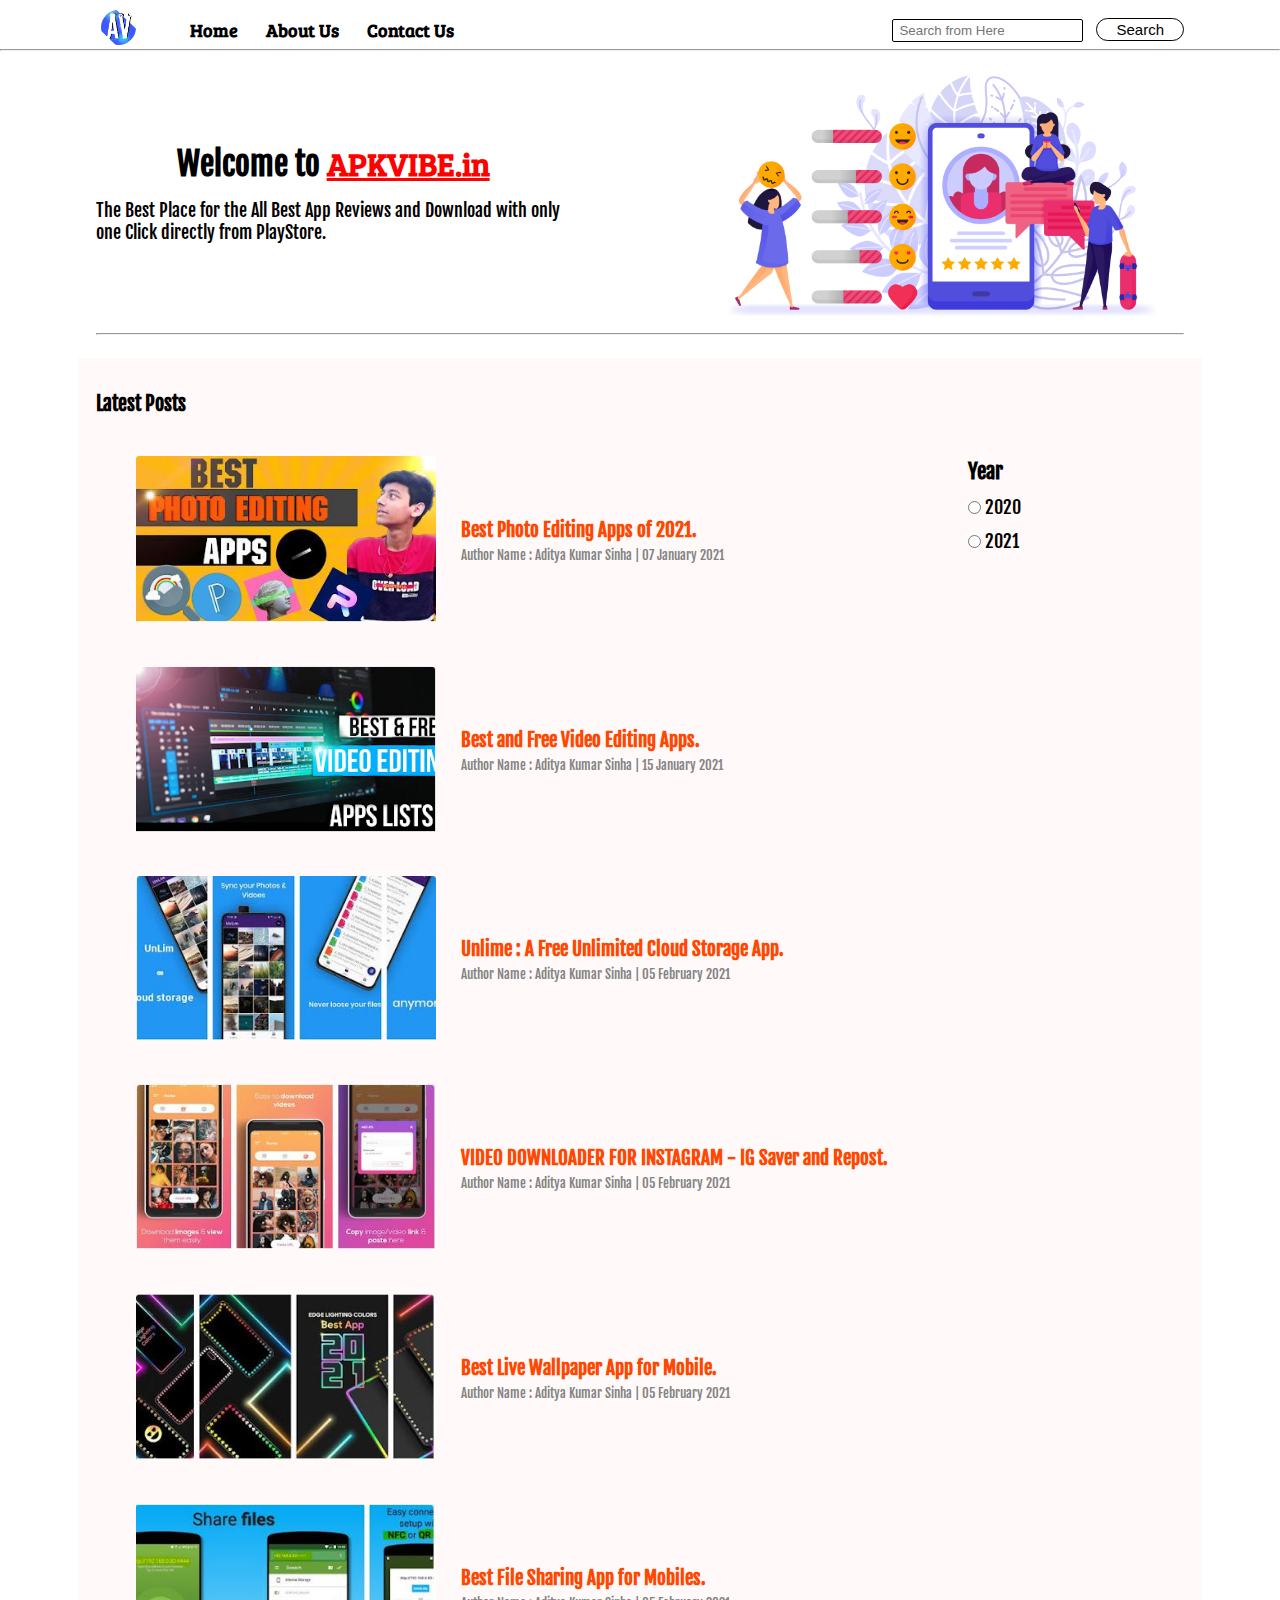
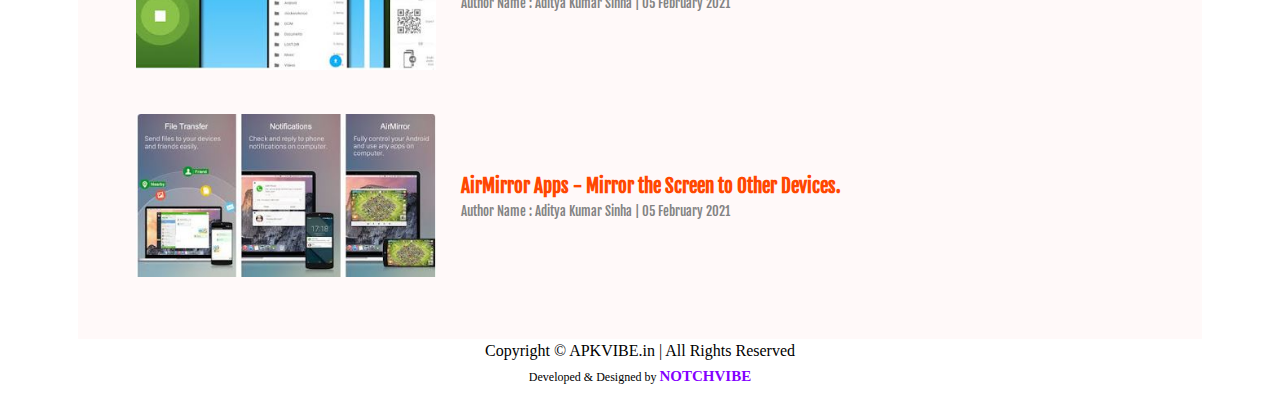
<file: index.html>
<!DOCTYPE html>
<html lang="en">

<head>
    <meta charset="UTF-8">
    <meta http-equiv="X-UA-Compatible" content="IE=edge">
    <meta name="viewport" content="width=device-width, initial-scale=1.0">
    <link rel="stylesheet" href="css/utils.css">
    <link rel="stylesheet" href="css/style.css">
    <link rel="stylesheet" href="css/mobile.css">
    <title>APKVIBE | Best Place for App Review</title>
    <meta name="description" content="A best place to Read the Best & Genuine App Review given by the Gemuine Users.">
    <link rel="shortcut icon" href="/img/LG.png" type="image/x-icon">
</head>

<body>
    <!-- NAVIGATION DESIGN START -->
    <nav class="navigation max-width-1 m-auto">
        <div class="nav-left">
            <a href="/">
                <img class="logo" src="img/LG.png" alt="APKVIBE Logo">
            </a>
            <ul>
                <li><a href="/index.html">Home</a> </li>
                <li><a href="#">About Us</a> </li>
                <li><a href="/contact.html">Contact Us</a> </li>
            </ul>
        </div>
        <div class="nav-right">
            <form action="/search.html" method="get">
                <input class="form-input" type="text" name="query" placeholder="Search from Here">
                <button class="btn">Search</button>
            </form>
        </div>
    </nav>
<hr>
    <!-- NAVIGATION SECTION END -->

    <!-- CONTENT SECTION START -->
    <div class="content max-width-1 m-auto my-2">

        <div class="content-left">
            <h1>Welcome to <span><a href="https://www.apkvibe.in/">APKVIBE.in</a></span> </h1>
            <p>The Best Place for the All Best App Reviews and Download with only one Click directly from PlayStore.</p>
        </div>
        <div class="content-right">
            <img src="img/bg1.jpg" alt="APKVibe Home Image">
        </div>
    </div>
    <div class="max-width-1 m-auto">
        <hr>
    </div>


    <div class="home-articles max-width-1 m-auto font1">
        <div class="year-box">
            <h3>Year</h3>
            <div>
                <input type="radio" name="year" id=""> 2020
            </div>
            <div>
                <input type="radio" name="year" id=""> 2021
            </div>

        </div>

        <h2>Latest <span> Posts </span></h2>

        <div class="home-article">
            <div class="div-home-article-img">
                <img src="/post1.JPG" alt="Best Photo Editing App by APKVIBE">

            </div>
            <div class="home-article-content font1">
                <a href="/blogpost.html">
                    <h3>Best Photo Editing Apps of 2021.</h3>
                </a>

                <span>Author Name : Aditya Kumar Sinha | 07 January 2021</span>
            </div>
        </div>
        <div class="home-article">
            <div class="div-home-article-img">
                <img src="/post7.png" alt="Best and Free Video Editing Apps by APKVIBE">

            </div>
            <div class="home-article-content font1">
                <a href="/blogpost.html">
                    <h3>Best and Free Video Editing Apps.</h3>
                </a>

                <span>Author Name : Aditya Kumar Sinha | 15 January 2021</span>
            </div>
        </div>
        <div class="home-article">
            <div class="div-home-article-img">
                <img src="/post4.JPG" alt="Unlime App Review by APKVIBE">

            </div>
            <div class="home-article-content font1">
                <a href="/blogpost.html">
                    <h3>Unlime : A Free Unlimited Cloud Storage App.</h3>
                </a>

                <span>Author Name : Aditya Kumar Sinha | 05 February 2021</span>
            </div>
        </div>
        <div class="home-article">
            <div class="div-home-article-img">
                <img src="/post2.JPG" alt="VIDEO DOWNLOADER FOR Instagram App Review by APKVIBE">

            </div>
            <div class="home-article-content font1">
                <a href="/blogpost.html">
                    <h3>VIDEO DOWNLOADER FOR INSTAGRAM - IG Saver and Repost.</h3>
                </a>

                <span>Author Name : Aditya Kumar Sinha | 05 February 2021</span>
            </div>
        </div>
        <div class="home-article">
            <div class="div-home-article-img">
                <img src="/post5.JPG" alt="Best Live Wallpaper App for Mobile by APKVIBE">

            </div>
            <div class="home-article-content font1">
                <a href="/blogpost.html">
                    <h3>Best Live Wallpaper App for Mobile.</h3>
                </a>

                <span>Author Name : Aditya Kumar Sinha | 05 February 2021</span>
            </div>
        </div>
        <div class="home-article">
            <div class="div-home-article-img">
                <img src="/post6.JPG" alt="Best Photo Editing App by APKVIBE">

            </div>
            <div class="home-article-content font1">
                <a href="/blogpost.html">
                    <h3>Best File Sharing App for Mobiles.</h3>
                </a>

                <span>Author Name : Aditya Kumar Sinha | 05 February 2021</span>
            </div>
        </div>
        <div class="home-article">
            <div class="div-home-article-img">
                <img src="/post3.JPG" alt="Airmirror app review by APKVIBE">

            </div>
            <div class="home-article-content font1">
                <a href="/blogpost.html">
                    <h3>AirMirror Apps - Mirror the Screen to Other Devices.</h3>
                </a>

                <span>Author Name : Aditya Kumar Sinha | 05 February 2021</span>
            </div>
        </div>

    </div>


    <!-- CONTENT DESIGN END -->





    <!-- FOOTER DESIGN START-->
    <div class="footer max-width-2 m-auto">
        Copyright &copy; APKVIBE.in | All Rights Reserved <span> Developed & Designed by <a target="_blank"
                href="https://www.instagram.com/notchvibe/">NOTCHVIBE</a></span>
    </div>
    <!-- FOOTER DESIGN END-->
</body>

</html>
</file>
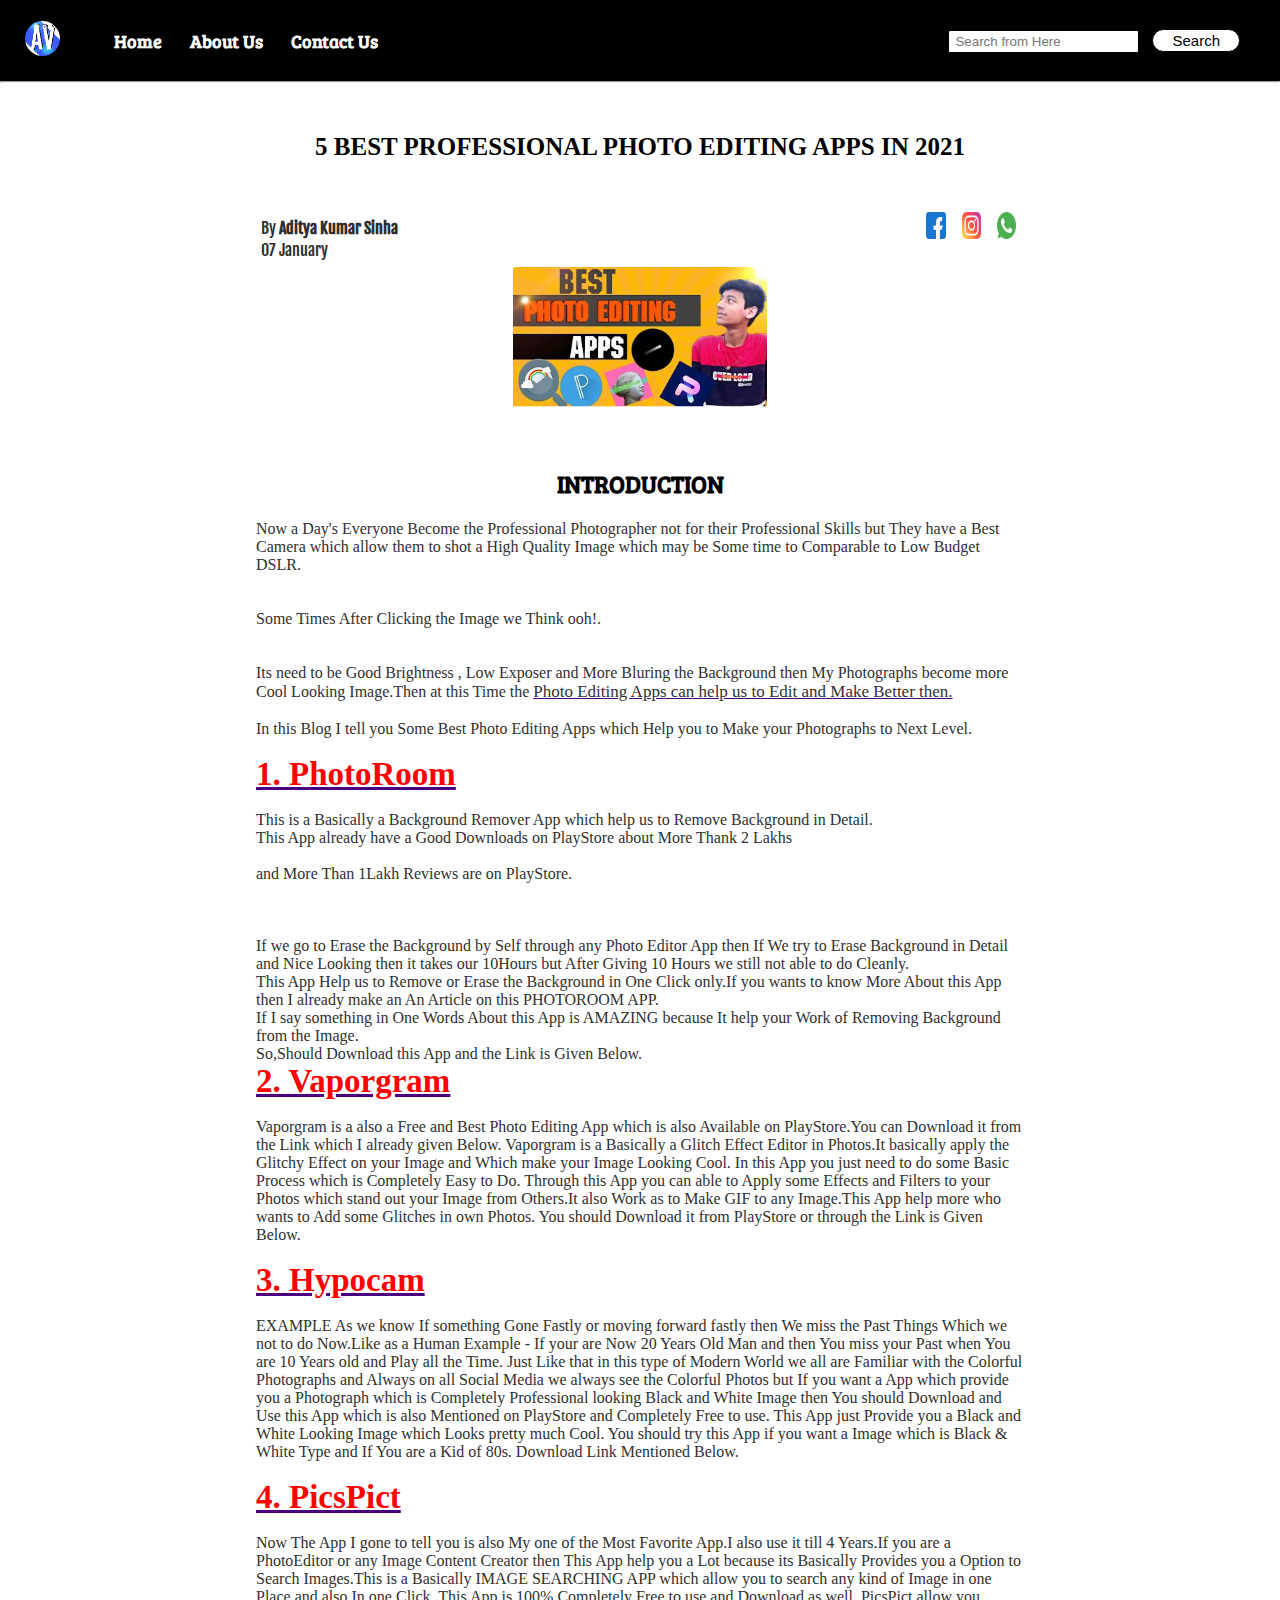
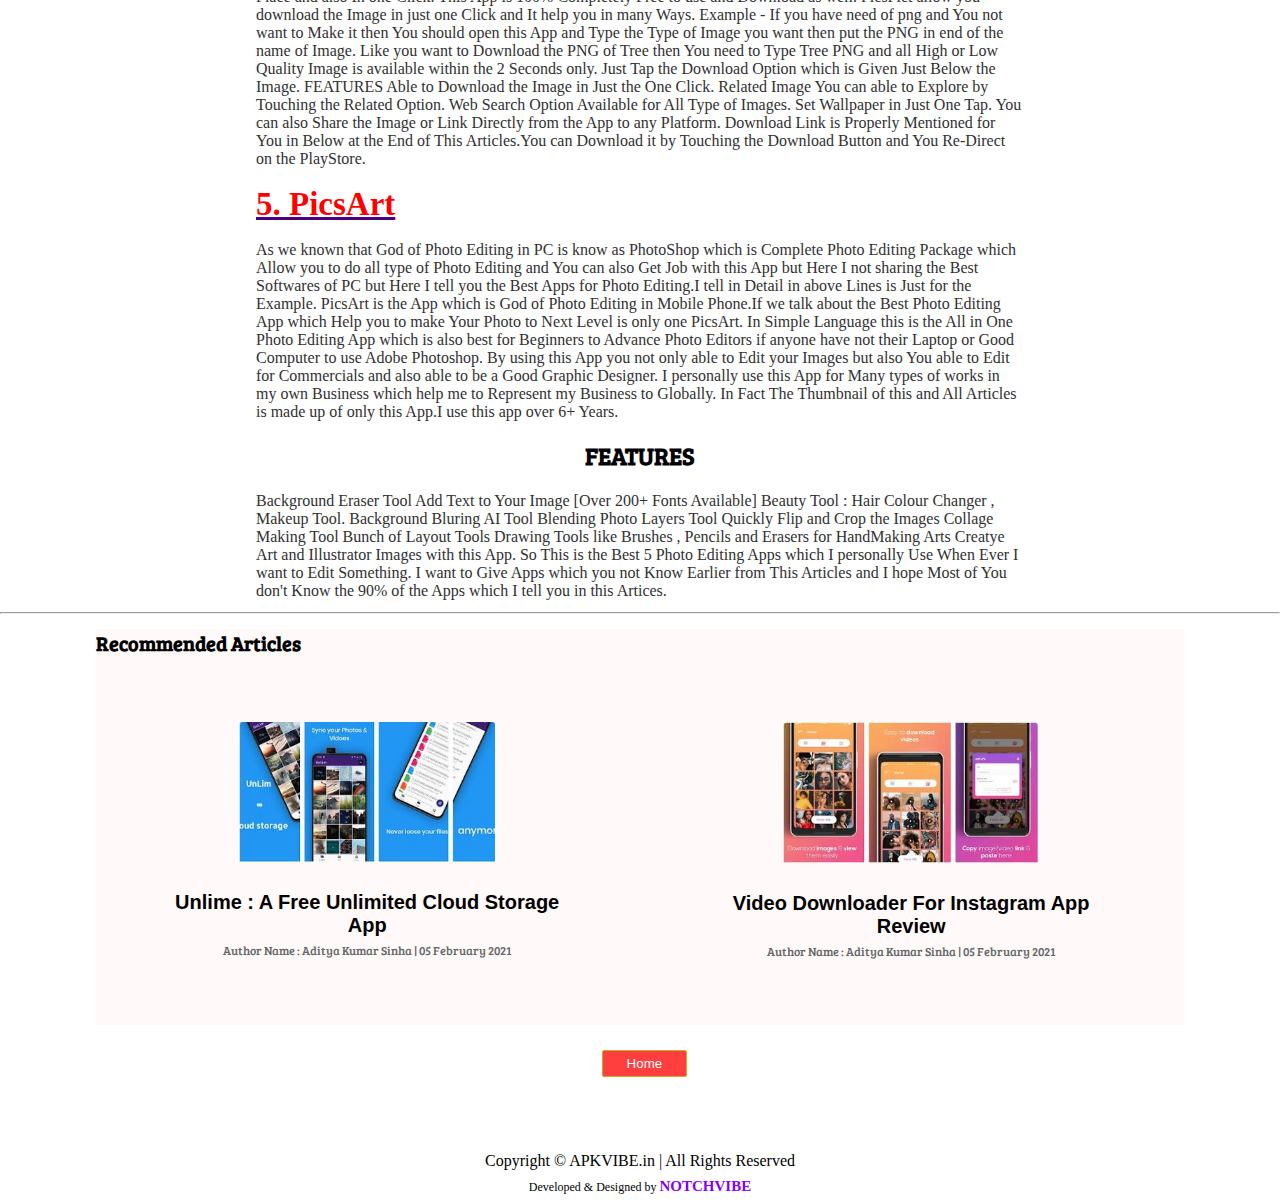
<file: blogpost.html>
<!DOCTYPE html>
<html lang="en">

<head>
    <meta charset="UTF-8">
    <meta http-equiv="X-UA-Compatible" content="IE=edge">
    <meta name="viewport" content="width=device-width, initial-scale=1.0">
    <link rel="stylesheet" href="css/utils.css">
    <link rel="stylesheet" href="css/style.css">
    <link rel="stylesheet" href="css/blogpost.css">
    <link rel="stylesheet" href="css/post-responsive.css">
    <title>APKVIBE | Best Place for App Review</title>
    <meta name="description" content="A best place to Read the Best & Genuine App Review given by the Gemuine Users.">
    <link rel="shortcut icon" href="/img/LG.png" type="image/x-icon">
</head>

<body>
    <!-- NAVIGATION DESIGN START -->
    <nav class="navigation">
        <div class="nav-left">
            <a href="/">
                <img class="logo" src="img/LG.png" alt="APKVIBE Logo">
            </a>
            <ul>
                <li><a href="/index.html">Home</a> </li>
                <li><a href="#">About Us</a> </li>
                <li><a href="/contact.html">Contact Us</a> </li>
            </ul>
        </div>
        <div class="nav-right">
            <form action="/search.html" method="get">
                <input class="form-input" type="text" name="query" placeholder="Search from Here">
                <button class="btn">Search</button>
            </form>
        </div>
    </nav>
    <!-- NAVIGATION DESIGN END -->

    <!-- CONTENT DESIGN START -->
    <hr>
    <div class="m-auto blog-post-content max-width-2 my-2 ">

        <h1 class="font1">5 Best Professional Photo Editing Apps in 2021</h1>
        <div class="blogpost-meta">
            <div class="author-info">
                <div>
                    By <b>Aditya Kumar Sinha
                    </b>
                </div>
                <div> 07 January</div>
            </div>
            <div class="social">
                <div><img src="img/social/facebook.png" alt="facebook"></div>
                <div><img src="img/social/instagram.png" alt="instagram"></div>
                <div><img src="img/social/whatsapp.png" alt="whatsapp"></div>
            </div>
        </div>
        <img src="post1.JPG" alt="5 Best Professional Photo Editing Apps in 2021">
        <h5>Introduction</h5>
        <p>Now a Day's Everyone Become the Professional Photographer not for their Professional Skills but They have a
            Best Camera which allow them to shot a High Quality Image which may be Some time to Comparable to Low Budget
            DSLR.
            <br>
            <br>
            <br>
            Some Times After Clicking the Image we Think ooh!.
            <br>
            <br>
            <br>
            Its need to be Good Brightness , Low Exposer and More Bluring the Background then My Photographs become more
            Cool Looking Image.Then at this Time the <span> Photo Editing Apps can help us to Edit and Make Better
                then.</span>
            <br>
            <br>
            In this Blog I tell you Some Best Photo Editing Apps which Help you to Make your Photographs to Next Level.
            <br>
            <br>
            <span class="h1"> 1. PhotoRoom </span>
            <br>
            <br>
            This is a Basically a Background Remover App which help us to Remove Background in Detail.
            <br>
            This App already have a Good Downloads on PlayStore about More Thank 2 Lakhs
            <br>
            <br>
            and More Than 1Lakh Reviews are on PlayStore.
            <br>
            <br>
            <br>
            <br>
            If we go to Erase the Background by Self through any Photo Editor App then If We try to Erase Background in
            Detail and Nice Looking then it takes our 10Hours but After Giving 10 Hours we still not able to do Cleanly.
            <br>
            This App Help us to Remove or Erase the Background in One Click only.If you wants to know More About this
            App then I already make an An Article on this PHOTOROOM APP.
            <br>
            If I say something in One Words About this App is AMAZING because It help your Work of Removing Background
            from the Image.
            <br>
            So,Should Download this App and the Link is Given Below.
            <br>
            <span class="h1"> 2. Vaporgram </span>
            <br>
            <br>
            Vaporgram is a also a Free and Best Photo Editing App which is also Available on PlayStore.You can Download
            it from the Link which I already given Below.

            Vaporgram is a Basically a Glitch Effect Editor in Photos.It basically apply the Glitchy Effect on your
            Image and Which make your Image Looking Cool.

            In this App you just need to do some Basic Process which is Completely Easy to Do.

            Through this App you can able to Apply some Effects and Filters to your Photos which stand out your Image
            from Others.It also Work as to Make GIF to any Image.This App help more who wants to Add some Glitches in
            own Photos.

            You should Download it from PlayStore or through the Link is Given Below.
            <br>
            <br>
            <span class="h1"> 3. Hypocam</span>

            <br>
            <br>
            EXAMPLE

            As we know If something Gone Fastly or moving forward fastly then We miss the Past Things Which we not to do
            Now.Like as a Human Example - If your are Now 20 Years Old Man and then You miss your Past when You are 10
            Years old and Play all the Time.
            Just Like that in this type of Modern World we all are Familiar with the Colorful Photographs and Always on
            all Social Media we always see the Colorful Photos but If you want a App which provide you a Photograph
            which is Completely Professional looking Black and White Image then You should Download and Use this App
            which is also Mentioned on PlayStore and Completely Free to use.

            This App just Provide you a Black and White Looking Image which Looks pretty much Cool.

            You should try this App if you want a Image which is Black & White Type and If You are a Kid of 80s.

            Download Link Mentioned Below.

            <br>
            <br>

            <span class="h1"> 4. PicsPict</span>
            <br>
            <br>
            Now The App I gone to tell you is also My one of the Most Favorite App.I also use it till 4 Years.If you are
            a PhotoEditor or any Image Content Creator then This App help you a Lot because its Basically Provides you a
            Option to Search Images.This is a Basically IMAGE SEARCHING APP which allow you to search any kind of Image
            in one Place and also In one Click.

            This App is 100% Completely Free to use and Download as well.

            PicsPict allow you download the Image in just one Click and It help you in many Ways.



            Example -

            If you have need of png and You not want to Make it then You should open this App and Type the Type of Image
            you want then put the PNG in end of the name of Image.

            Like you want to Download the PNG of Tree then You need to Type Tree PNG and all High or Low Quality Image
            is available within the 2 Seconds only.

            Just Tap the Download Option which is Given Just Below the Image.

            FEATURES
            Able to Download the Image in Just the One Click.
            Related Image You can able to Explore by Touching the Related Option.
            Web Search Option Available for All Type of Images.
            Set Wallpaper in Just One Tap.
            You can also Share the Image or Link Directly from the App to any Platform.
            Download Link is Properly Mentioned for You in Below at the End of This Articles.You can Download it by
            Touching the Download Button and You Re-Direct on the PlayStore.

            <br>
            <br>
            <span class="h1"> 5. PicsArt </span> <br>
            <br>
            As we known that God of Photo Editing in PC is know as PhotoShop which is Complete Photo Editing Package
            which Allow you to do all type of Photo Editing and You can also Get Job with this App but Here I not
            sharing the Best Softwares of PC but Here I tell you the Best Apps for Photo Editing.I tell in Detail in
            above Lines is Just for the Example.

            PicsArt is the App which is God of Photo Editing in Mobile Phone.If we talk about the Best Photo Editing App
            which Help you to make Your Photo to Next Level is only one PicsArt.

            In Simple Language this is the All in One Photo Editing App which is also best for Beginners to Advance
            Photo Editors if anyone have not their Laptop or Good Computer to use Adobe Photoshop.



            By using this App you not only able to Edit your Images but also You able to Edit for Commercials and also
            able to be a Good Graphic Designer.

            I personally use this App for Many types of works in my own Business which help me to Represent my Business
            to Globally.

            In Fact The Thumbnail of this and All Articles is made up of only this App.I use this app over 6+ Years.


            <br>
            <br>
        <h5>FEATURES</h5>
        <p>
            Background Eraser Tool
            Add Text to Your Image [Over 200+ Fonts Available]
            Beauty Tool : Hair Colour Changer , Makeup Tool.
            Background Bluring AI Tool
            Blending Photo Layers Tool
            Quickly Flip and Crop the Images
            Collage Making Tool
            Bunch of Layout Tools
            Drawing Tools like Brushes , Pencils and Erasers for HandMaking Arts
            Creatye Art and Illustrator Images with this App.
            So This is the Best 5 Photo Editing Apps which I personally Use When Ever I want to Edit Something.
            I want to Give Apps which you not Know Earlier from This Articles and I hope Most of You don't Know the 90%
            of the Apps which I tell you in this Artices.
        </p>

        </p>

    </div>
    <hr>
    <div class="max-width-1 m-auto"></div>
    <div class="home-articles max-width-1 m-auto font2">
        <h2>Recommended Articles</h2>
        <div class="row">
            <div class="home-article more-post">
                <div class="div-home-article-img">
                    <a href="/blogpost.html">
                        <img src="/post4.JPG" alt="Unlime App Review by APKVIBE">
                    </a>
                </div>
                <div class="home-article-content center font1">
                    <a href="/blogpost.html">
                        <h3>Unlime : A Free Unlimited Cloud Storage App</h3>
                    </a>

                    <span>Author Name : Aditya Kumar Sinha | 05 February 2021</span>
                </div>
            </div>
            <div class="home-article more-post">
                <div class="div-home-article-img">
                    <a href="/blogpost.html">
                        <img src="/post2.JPG" alt="VIDEO DOWNLOADER FOR Instagram App Review by APKVIBE">
                    </a>
                </div>
                <div class="home-article-content center font1">
                    <a href="/blogpost.html">
                        <h3>Video Downloader For Instagram App Review</h3>
                    </a>

                    <span>Author Name : Aditya Kumar Sinha | 05 February 2021</span>
                </div>
            </div>
        </div>
    </div>
    <div class="btn-home">
        <a href="/index.html">
            <button class="more">Home</button>
        </a>
    </div>
    <!-- CONTENT DESIGN END -->


    <!-- FOOTER DESIGN START -->
    <div class="footer max-width-2 m-auto">
        Copyright &copy; APKVIBE.in | All Rights Reserved <span> Developed & Designed by <a target="_blank"
                href="https://www.instagram.com/notchvibe/">NOTCHVIBE</a></span>
    </div>
    <!-- FOOTER DESIGN END -->
</body>

</html>
</file>
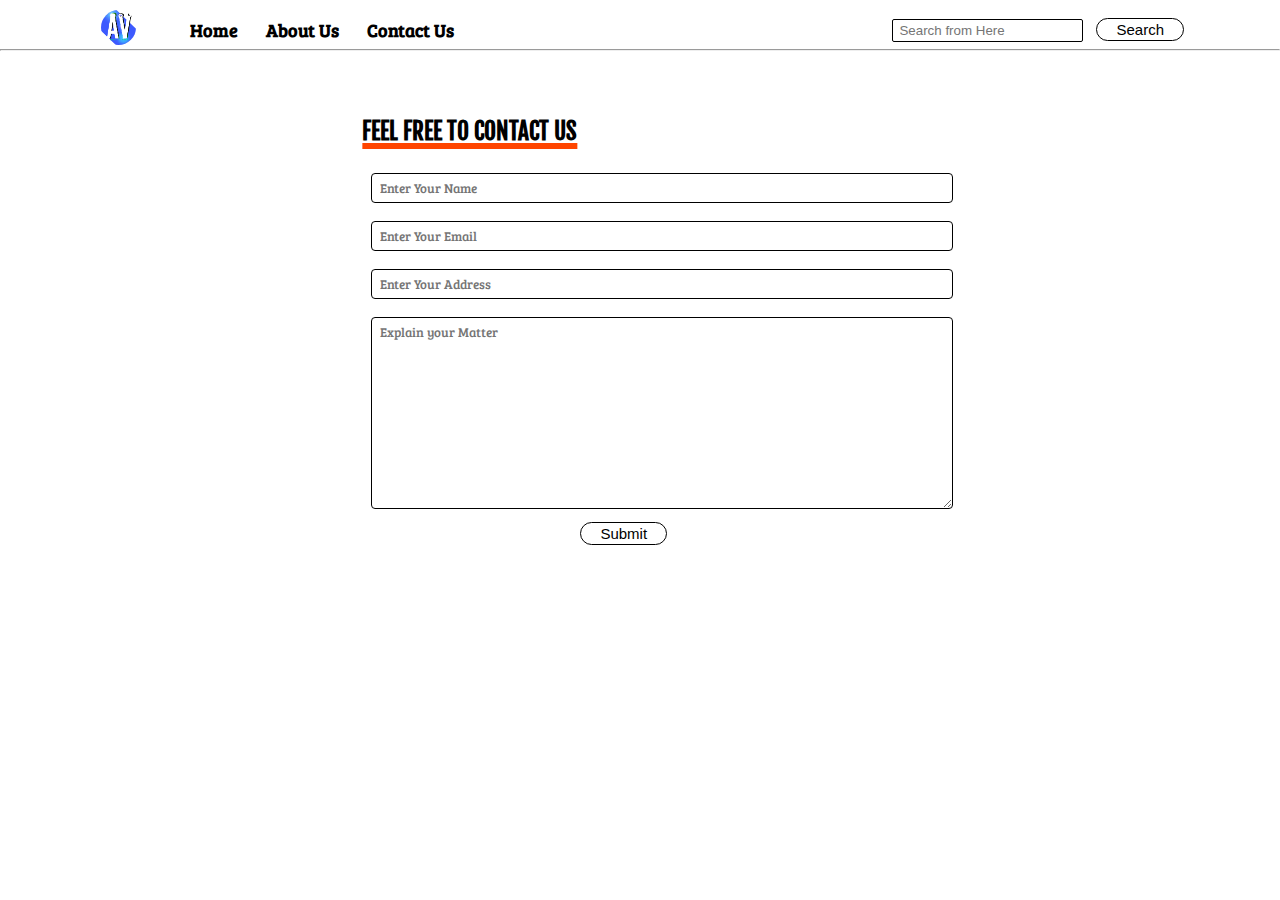
<file: contact.html>
<!DOCTYPE html>
<html lang="en">

<head>
    <meta charset="UTF-8">
    <meta http-equiv="X-UA-Compatible" content="IE=edge">
    <meta name="viewport" content="width=device-width, initial-scale=1.0">
    <link rel="stylesheet" href="css/utils.css">
    <link rel="stylesheet" href="css/style.css">
    <link rel="stylesheet" href="css/contact.css">
    <link rel="stylesheet" href="css/mobile.css">
    <title>APKVIBE | Best Place for App Review</title>
    <meta name="description" content="A best place to Read the Best & Genuine App Review given by the Gemuine Users.">
    <link rel="shortcut icon" href="/img/LG.png" type="image/x-icon">
</head>

<body>
    <!-- NAVIGATION SECTION START -->
    <nav class="navigation max-width-1 m-auto">
        <div class="nav-left">
            <a href="/">
                <img class="logo" src="img/LG.png" alt="APKVIBE Logo">
            </a>
            <ul>
                <li><a href="/index.html">Home</a> </li>
                <li><a href="#">About Us</a> </li>
                <li><a href="/contact.html">Contact Us</a> </li>
            </ul>
        </div>
        <div class="nav-right">
            <form action="/search.html" method="get">
                <input class="form-input" type="text" name="query" placeholder="Search from Here">
                <button class="btn">Search</button>
            </form>
        </div>
    </nav>
    <!-- NAVIGATION SECTION END -->
    <hr>


    <!-- CONTACT SECTION DESIGN START -->
    <div class="contact-content">
        <div class="max-width-1 m-auto mx-1 font1">

            <h2> Feel Free to Contact Us</h2>
            <div class="contact-form">
                <div class="form-box">
                    <input type="text" placeholder="Enter Your Name">
                </div>
                <div class="form-box">
                    <input type="text" placeholder="Enter Your Email">
                </div>
                <div class="form-box">
                    <input type="text" placeholder="Enter Your Address">
                </div>
                <div class="form-box">
                    <textarea name="" id="" cols="30" rows="10" placeholder="Explain your Matter"></textarea>
                </div>
                <div class="form-box">
                    <button class="btnsubmit">Submit</button>
                </div>
            </div>
        </div>
    </div>
<!-- CONTACT SECTION DESIGN END -->

</body>

</html>
</file>
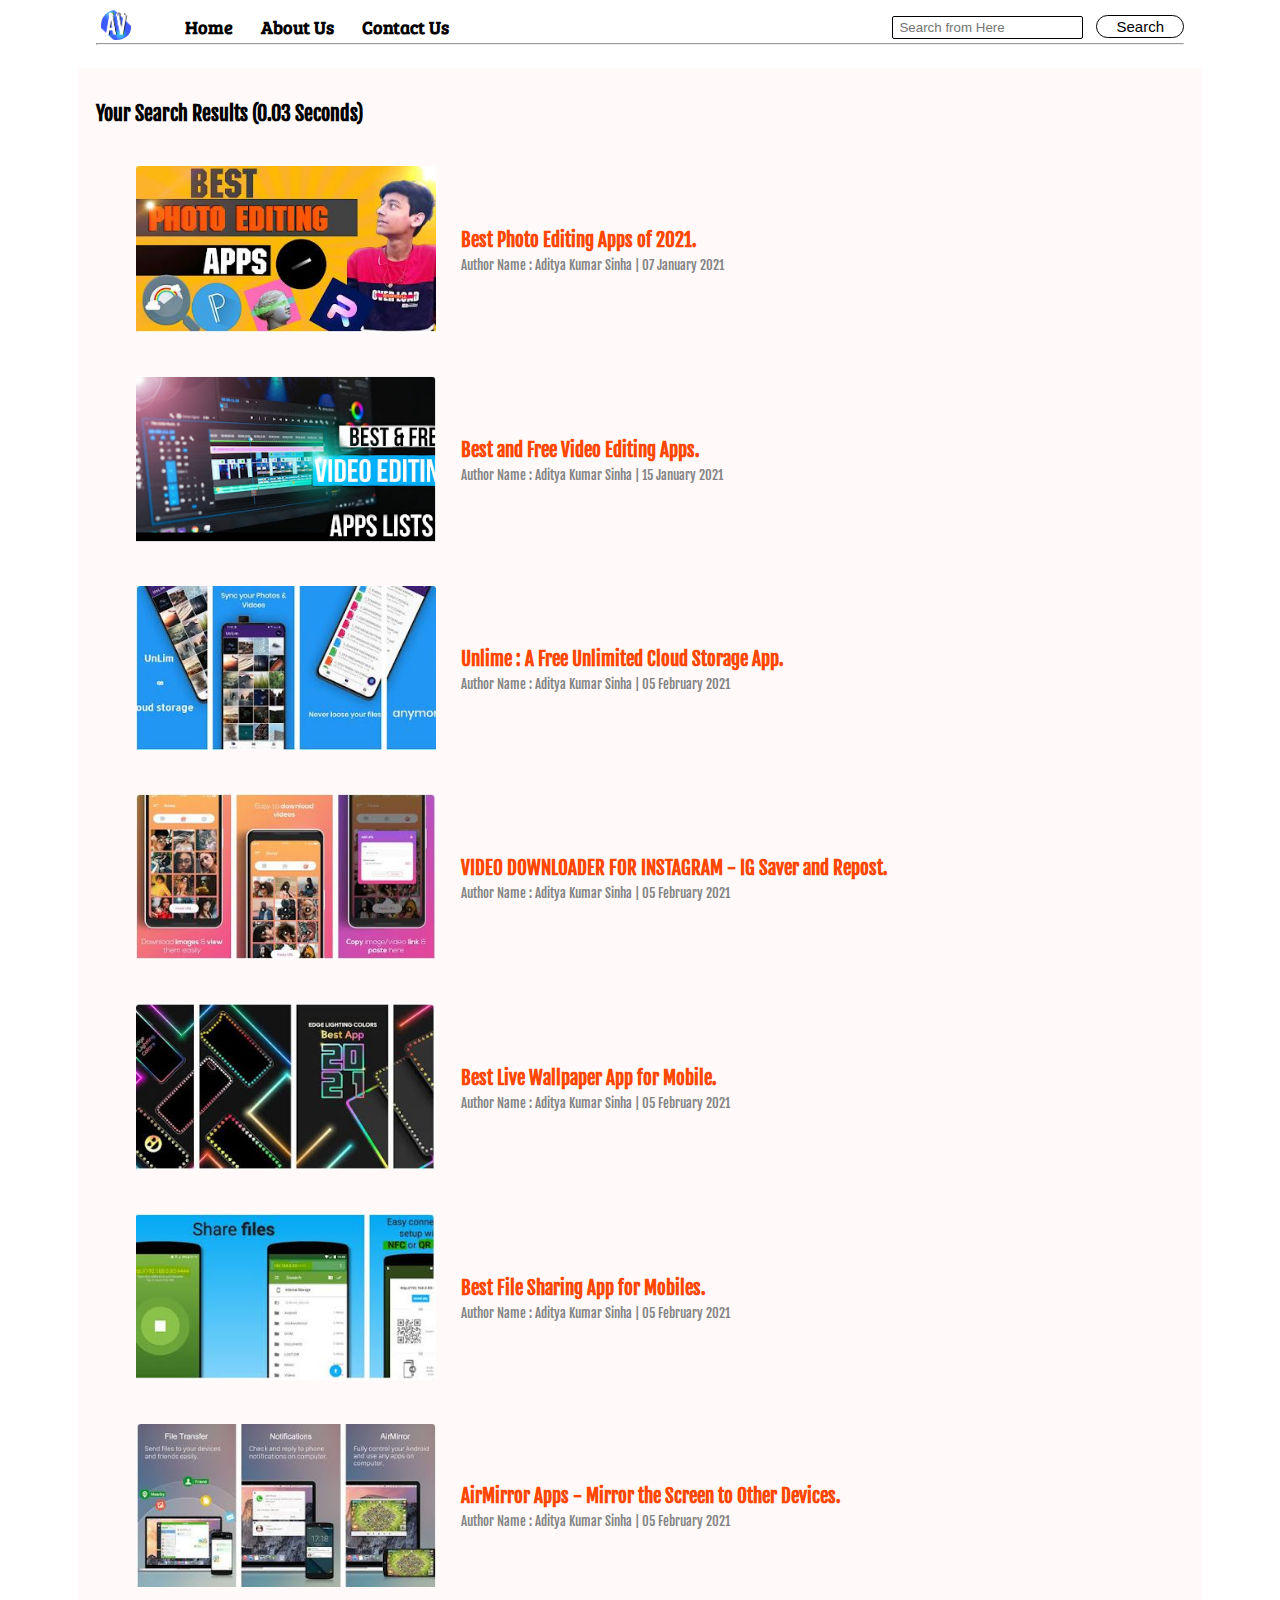
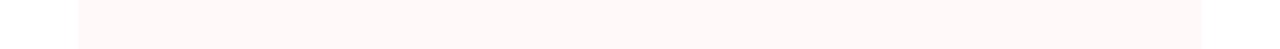
<file: search.html>
<!DOCTYPE html>
<html lang="en">

<head>
    <meta charset="UTF-8">
    <meta http-equiv="X-UA-Compatible" content="IE=edge">
    <meta name="viewport" content="width=device-width, initial-scale=1.0">
    <link rel="stylesheet" href="css/utils.css">
    <link rel="stylesheet" href="css/style.css">
    <link rel="stylesheet" href="css/mobile.css">
    <title>APKVIBE | Best Place for App Review</title>
    <meta name="description" content="A best place to Read the Best & Genuine App Review given by the Gemuine Users.">
    <link rel="shortcut icon" href="/img/LG.png" type="image/x-icon">
</head>

<body>
    <nav class="navigation max-width-1 m-auto">
        <div class="nav-left">
            <img class="logosearch" src="img/LG.png" alt="APKVIBE Logo">
            <ul>
                <li><a href="/index.html">Home</a> </li>
                <li><a href="#">About Us</a> </li>
                <li><a href="/contact.html">Contact Us</a> </li>
            </ul>
        </div>
        <div class="nav-right">
            <form action="/search.html" method="get">
                <input class="form-input" type="text" name="query" placeholder="Search from Here">
                <button class="btn">Search</button>
            </form>
        </div>
    </nav>

    <div class="max-width-1 m-auto">
        <hr>
    </div>


    <div class="home-articles max-width-1 m-auto font1">
        <h2> Your Search Results <span> (0.03 Seconds)</span></h2>
        <div class="home-article">
            <div class="div-home-article-img">
                <img src="/post1.JPG" alt="Best Photo Editing App by APKVIBE">

            </div>
            <div class="home-article-content font1">
                <a href="/blogpost.html">
                    <h3>Best Photo Editing Apps of 2021.</h3>
                </a>

                <span>Author Name : Aditya Kumar Sinha | 07 January 2021</span>
            </div>
        </div>
        <div class="home-article">
            <div class="div-home-article-img">
                <img src="/post7.png" alt="Best and Free Video Editing Apps by APKVIBE">

            </div>
            <div class="home-article-content font1">
                <a href="/blogpost.html">
                    <h3>Best and Free Video Editing Apps.</h3>
                </a>

                <span>Author Name : Aditya Kumar Sinha | 15 January 2021</span>
            </div>
        </div>
        <div class="home-article">
            <div class="div-home-article-img">
                <img src="/post4.JPG" alt="Unlime App Review by APKVIBE">

            </div>
            <div class="home-article-content font1">
                <a href="/blogpost.html">
                    <h3>Unlime : A Free Unlimited Cloud Storage App.</h3>
                </a>

                <span>Author Name : Aditya Kumar Sinha | 05 February 2021</span>
            </div>
        </div>
        <div class="home-article">
            <div class="div-home-article-img">
                <img src="/post2.JPG" alt="VIDEO DOWNLOADER FOR Instagram App Review by APKVIBE">

            </div>
            <div class="home-article-content font1">
                <a href="/blogpost.html">
                    <h3>VIDEO DOWNLOADER FOR INSTAGRAM - IG Saver and Repost.</h3>
                </a>

                <span>Author Name : Aditya Kumar Sinha | 05 February 2021</span>
            </div>
        </div>
        <div class="home-article">
            <div class="div-home-article-img">
                <img src="/post5.JPG" alt="Best Live Wallpaper App for Mobile by APKVIBE">

            </div>
            <div class="home-article-content font1">
                <a href="/blogpost.html">
                    <h3>Best Live Wallpaper App for Mobile.</h3>
                </a>

                <span>Author Name : Aditya Kumar Sinha | 05 February 2021</span>
            </div>
        </div>
        <div class="home-article">
            <div class="div-home-article-img">
                <img src="/post6.JPG" alt="Best Photo Editing App by APKVIBE">

            </div>
            <div class="home-article-content font1">
                <a href="/blogpost.html">
                    <h3>Best File Sharing App for Mobiles.</h3>
                </a>

                <span>Author Name : Aditya Kumar Sinha | 05 February 2021</span>
            </div>
        </div>
        <div class="home-article">
            <div class="div-home-article-img">
                <img src="/post3.JPG" alt="Airmirror app review by APKVIBE">

            </div>
            <div class="home-article-content font1">
                <a href="/blogpost.html">
                    <h3>AirMirror Apps - Mirror the Screen to Other Devices.</h3>
                </a>

                <span>Author Name : Aditya Kumar Sinha | 05 February 2021</span>
            </div>
        </div>
    </div>
</body>

</html>
</file>
<file: css/utils.css>
@import url('https://fonts.googleapis.com/css2?family=Fjalla+One&display=swap');
@import url('https://fonts.googleapis.com/css2?family=Bree+Serif&display=swap');
:root {
    --main-bg-color: #ff4700;
    --font1: 'Fjalla One', sans-serif;
    --font2: 'Bree Serif', serif;
}

.font1 {
    font-family: var(--font1);
}

.font2 {
    font-family: var(--font2);
}

.center{
    text-align: center;
}

.max-width-1 {
    max-width: 85vw;
}

.max-width-2 {
    max-width: 60vw;
}

.m-auto {
    margin: auto;
}

.mx-1 {
    margin-top: 2%;
    margin-left: 28%;
}

.my-2 {
    margin-bottom: 12px;
    margin-top: 12px;
}

.btn {
    color: white;
    background-color: white;
    border: 1.5px solid rgb(0, 0, 0);
    padding: 2px 19px;
    border-radius: 30px;
    font-size: 15px;
    color: black;
    transition: all 0.5s ease-in-out;
}

.btn:hover {
    color: rgb(255, 255, 255);
    background-color: var(--main-bg-color);
    border: 1px solid black;
    cursor: pointer;
}

.form-input {
    margin: 0px 10px;
    border: 1px solid black;
    border-radius: 2px;
    outline: none;
    padding: 3px 6px;
}

.form-box input, textarea {
    padding: 5px 8px;
    margin: 9px;
    font-size: 13px;
    font-family: 'Bree Serif';
    width: 44vw;
    color: black;
    border-radius: 4px;
    outline: none;
    border: 1px solid black;
}
</file>
<file: css/style.css>
* {
    margin: 0;
    padding: 0;
}

.navigation {
    margin-top: 10px;
    font-family: var(--font1);
    /* height: 50px; */
    display: flex;
    justify-content: space-between;
    align-items: center;
}

.nav-left {
    display: flex;
}

.logo {
    height: 35px;
    border-radius: 50px;
    margin-right: 10px;
    margin-left: 5px;
}

.logosearch{
    height: 30px;
    border-radius: 50px;
    margin-right: 10px;
    margin-left: 5px;
    padding-bottom: 3px;

}

.nav-left ul {
    display: flex;
    align-items: center;
    font-size: 18px;
    margin: 0 30px;
}

.nav-left ul li {
    list-style: none;
    margin: 0px 14px;
    font-family: var(--font2);
}

.nav-left ul li a:hover {
    color: var(--main-bg-color);
}

.nav-left ul li a {
    text-decoration: none;
    color: black;
    font-weight: bolder;
    transition: all 0.2s ease-in-out;
}

.content {
    height: 100%;
    /* background-color: rgb(235, 235, 255); */
    display: flex;
}

.content-left {
    font-family: var(--font1);
    display: flex;
    align-items: center;
    justify-content: center;
    flex-direction: column;
}

.content-left p {
    margin-top: 14px;
    justify-content: center;
    align-items: center;
    text-decoration: none;
    font-size: 18px;
}

.content-left span a {
    text-decoration: underline;
    color: red;
    font-family: var(--font2);
}

.content-right {
    display: flex;
    align-items: center;
    justify-content: center;
}

.content-right img {
    margin-left: 130px;
    height: 258px;
}

.home-articles {
    position: relative;
    padding: 18px;
    margin-top: 23px;
    background-color: rgb(255, 249, 249);
}

.home-articles h2 {
    font-size: 20px;
    margin-top: 15px;
}

.home-article {
    display: flex;
    margin: 40px;
}

.home-article img {
    width: 300px;
}

.home-article-content {
    align-self: center;
    padding: 25px;
}

.home-article-content a {
    text-decoration: none;
    color: var(--main-bg-color);
}

.home-article-content h3 {
    margin-bottom: 2px;
}

.home-article-content span {
    color: rgb(131, 131, 131);
    font-size: small;
}

.year-box {
    position: absolute;
    right: 0px;
    top: 100px;
    width: 234px;
    height: 255px;
    font-size: 18px;
}

.year-box div {
    margin: 12px 0px;
}

.footer {
    height: 50px;
    display: flex;
    padding-top: 4px;
    flex-direction: column;
    justify-content: center;
    align-items: center;
    color: rgb(0, 0, 0);
}

.footer span {
    font-size: 12px;
    margin-top: 8px;
    margin-bottom: 8px;
}

.footer a {
    text-decoration: none;
    list-style: none;
    color: rgb(132, 0, 255);
    font-weight: bold;
    font-size: 15px;
}

.footer a:hover {
    color: rgb(255, 0, 0);
    font-weight: bolder;
    font-size: 22px;
    transition: all 0.9s cubic-bezier(0.71, -0.42, 0.58, 1);
}

.more-botton {
    height: 11vh;
    margin-left: 47%;
}

.more {
    padding: 5px 10px;
    background: rgb(195 0 0);
    color: rgb(255, 255, 255);
    border: 1px solid goldenrod;
    border-radius: 2px;
    cursor: pointer;
    transition: all 0.7s cubic-bezier(0.22, 0.61, 0.36, 1) 0s;
}

.more:hover {
    color: rgb(255, 255, 255);
    background-color: rgb(255, 0, 0);
}
</file>
<file: css/mobile.css>
@media screen and (max-width: 1050px) {
    .navigation {
        flex-direction: column;
        margin-bottom: 23px;
    }
    .nav-left {
        text-align: center;
        flex-direction: column;
    }
    .nav-left ul {
        font-size: 14px;
        margin: 10px 30px;
    }
    /* .nav-rigth{
        margin-top: 20px;
    } */
    .content {
        text-align: center;
    }
    .content-right {
        display: none;
    }
    .home-article {
        flex-direction: column;
        text-align: center;
    }
    .year-box {
        top: 10px;
        display: flex;
        font-size: 11px;
        height: 20px;
        width: 140px;
    }
    .year-box div {
        margin: 0px 10px;
    }
    .form-input {
        width: 50%;
    }
    .home-article img {
        width: 60vw;
    }
    .contact-content {
        font-family: var(--font1);
        width: 100%;
        height: 100%;
        font-size: 15px;
        text-transform: uppercase;
    }
    .mx-1 {
        margin-left: 15%;
    }
    .form-box input, textarea {
        margin-left: -20px;
        width: 70vw;
    }
    .btnsubmit {
        margin-left: 35%;
    }
    .btnsubmit:hover {
        background-color: rgb(255, 94, 0);
    }
    .logosearch {
        margin: auto;
        height: 5vh;
        border-radius: 50px;
    }
    .footer {
        display: flex;
        text-align: center;
        color: rgb(0, 0, 0);
        height: auto;
    }
    .footer a:hover {
        font-size: 16px;
    }
}
</file>
<file: css/blogpost.css>
.navigation {
    background-color: black;
    margin: 0px;
    height: 9vh;
}

.logo {
    height: 35px;
    border-radius: 50px;
    margin-right: 10px;
    margin-left: 25px;
}

.navigation ul li a {
    color: white;
}

.nav-right {
    margin-right: 40px;
}

.content {
    height: 235px;
    display: flex;
}

.content-right img {
    margin-left: 370px;
    height: 197px;
    padding-bottom: 2px;
}

.content-left {
    font-family: var(--font1);
    display: flex;
    align-items: center;
    justify-content: center;
    font-size: 12px;
    flex-direction: column;
}

.blog-post-content h1 {
    text-align: center;
    font-size: 25px;
    margin: 50px 0px;
    font-family: 'Times New Roman', Times, serif;
    text-transform: uppercase;
}

.blog-post-content img {
    margin: auto;
    display: block;
    padding-bottom: 60px;
    height: 140px;
}

.home-articles {
    margin-top: 0;
    padding: 0;
}

.home-article img {
    width: 20vw;
}

.home-article-content h3 {
    color: black;
    font-family: sans-serif;
    font-size: 20px;
}

.home-article-content span {
    color: rgb(102, 102, 102);
    font-size: 12px;
    margin-top: 5px;
    font-family: var(--font2);
}

.blog-post-content {
    /* background-color: red; */
}

.blog-post-content h5 {
    text-align: center;
    font-size: x-large;
    font-family: 'Bree Serif';
    text-transform: uppercase;
    margin-bottom: 20px;
}

.blog-post-content p {
    color: rgb(49, 49, 49);
}

.blog-post-content .h1 {
    font-size: 33px;
    color: rgb(255, 0, 0);
    font-weight: bold;
}

.blog-post-content span {
    text-decoration: underline;
    text-decoration-color: indigo;
    font-size: 17px;
}

.row {
    display: flex;
    margin: 25px 0;
}

.more-post {
    flex-direction: column;
    align-items: center;
}

.blogpost-meta {
    display: flex;
    justify-content: space-between;
}

.author-info {
    margin: 6px 5px;
}

.social {
    display: flex;
    height: 30px;
}

.social img {
    height: 3vh;
    width: 1.5vw;
    padding: 1px;
    margin: 0px 7px;
}

.social img:hover {
    height: 3.5vh;
    width: 1.8vw;
    cursor: pointer;
}

.author-info div {
    color: rgb(46, 46, 46);
    padding: 1px 0px;
    font-family: var(--font1);
}

.btn-home {
    height: 11vh;
    margin-left: 47%;
}

.more {
    padding: 5px 24px;
    background: rgb(255 62 62);
    color: rgb(255, 255, 255);
    border: 1px solid goldenrod;
    border-radius: 2px;
    transition: all 0.7s ease-in-out 0s;
}

.more:hover {
    color: rgb(255, 255, 255);
    background-color: red;
}
</file>
<file: css/post-responsive.css>
@media screen and (max-width: 760px) {
    .navigation {
        margin-top: 20px;
        display: flex;
        text-align: center;
        justify-content: center;
        background-color: white;
        flex-direction: column;
    }
    .navigation ul li a {
        color: black;
    }
    .nav-left {
        display: flex;
        flex-direction: column;
    }
    .nav-right {
        display: none;
    }
    hr {
        margin-top: 10px;
    }
    .max-width-2 {
        max-width: 90vw;
    }
    .blog-post-content h1 {
        font-size: 20px;
        margin-top: 50px;
    }
    .social img {
        height: 3vh;
        width: 4.5vw;
    }
    .blog-post-content img {
        margin-top: 20px;
        padding-bottom: 22px;
    }
    .row {
        margin: 10px 0;
        width: 100%;
    }
    .home-article {
        width: 100%;
        display: flex;
        height: 100%;
        margin: 2px;
        margin-top: 10px;
    }
    .home-article-content h3 {
        margin-bottom: 2px;
        width: 100%;
    }
    .btn-home {
        text-align: center;
        height: 7vh;
        width: 25vw;
        margin-left: 41%;
    }
    .footer {
        height: 8vh;
    }
}
</file>
<file: css/contact.css>
.contact-content {
    height: 40vw;
    position: relative;
    overflow: hidden;
    display: block;
    margin-top: 32px;
    padding: 9px;
    font-family: var(--font1);
    font-size: 15px;
    text-transform: uppercase;
}

.contact-form {}

.btnsubmit {
    color: white;
    background-color: white;
    border: 1.5px solid rgb(0, 0, 0);
    padding: 2px 19px;
    border-radius: 30px;
    font-size: 15px;
    color: black;
    transition: all 0.5s ease-in-out;
}

.form-box {
    width: 60%;
}

.btnsubmit {
    background-color: white;
    border: 1.5px solid rgb(0, 0, 0);
    padding: 2px 19px;
    margin-left: 40%;
    border-radius: 30px;
    font-size: 15px;
    transition: all 0.5s ease-in-out;
}

.btnsubmit:hover {
    color: white;
    background-color: rgb(248, 91, 0);
}

.max-width-1 h2 {
    text-decoration: underline;
    text-decoration-thickness: 6px;
    text-decoration-color: orangered;
    margin-bottom: 18px;
}
</file>
